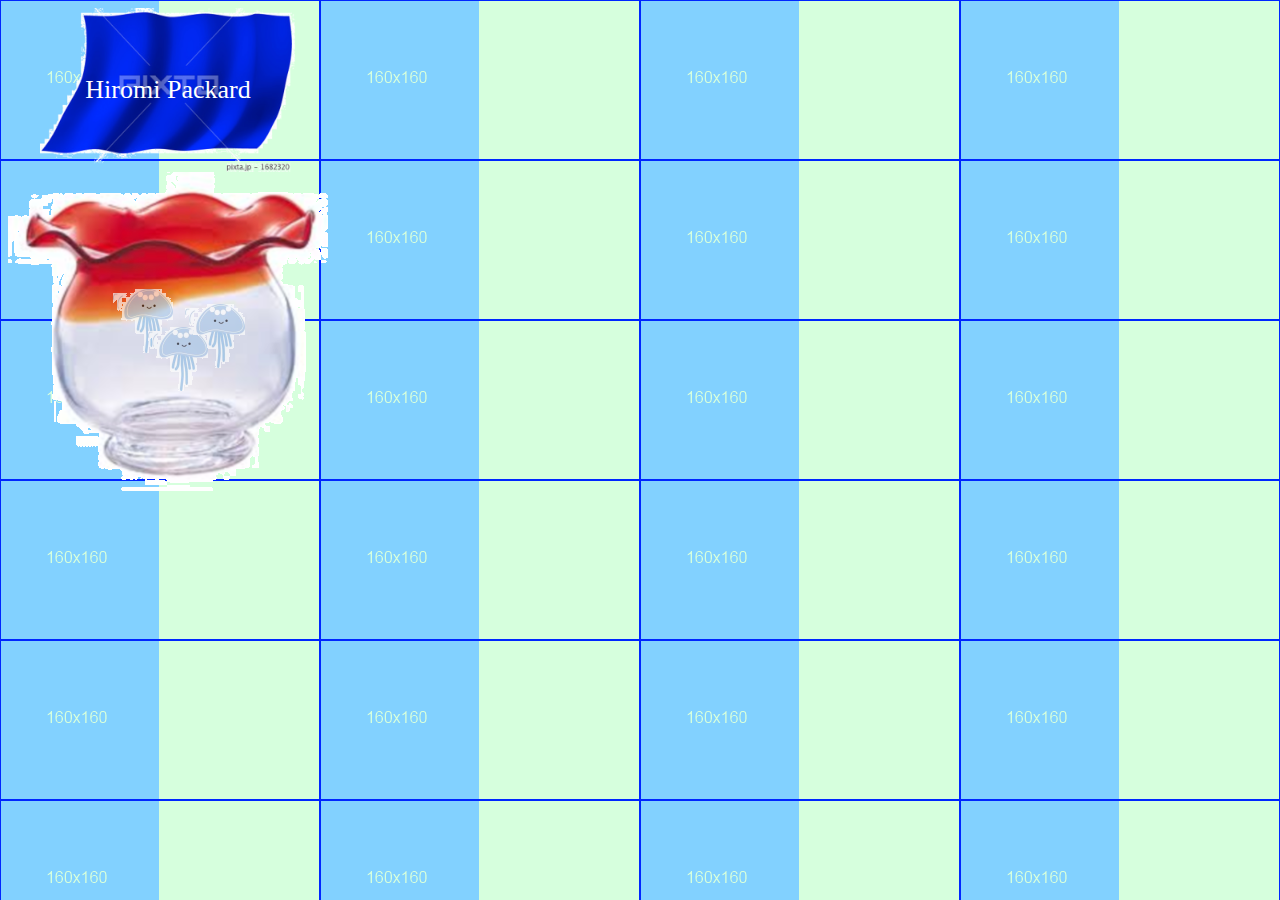
<file: HiromiPackard/index.html>
<html>
<head>
<meta http-equiv="Content-Type" content="text/html; charset=UTF-8" />
<meta http-equiv="Content-Style-Type" content="text/css" />
<meta name="viewport" content="width=device-width, initial-scale=1.0, user-scalable=no" />
<link rel="stylesheet" type="text/css" href="hp.css" />
<title>Hiromi Pakard</title>
<script type="text/javascript" src="lib/jquery-1.9.1.min.js"></script>
<script type="text/javascript" src="lib/jquery.spritely.js"></script>
<script type="text/javascript" src="lib/main.js"></script>
<script type="text/javascript">
window.onload = function() {
//$("p#first").html("<strong>abc</strong>");
};
</script>
   
</head>
<body>
<div id="title">Hiromi Packard</div>
<div id="frame" style="position: absolute; width:320px; height:320px">
  <div id="stage" class="bowl" style="background-image: url(img/bowl_base.png);"></div>
  <div id="fish1"></div>
  <div id="fish2"></div>
  <div id="fish3"></div>
  <div class="bowl" style="background-image: url(img/bowl_over.png);"></div>
 </div>
</body>
</html>
</file>
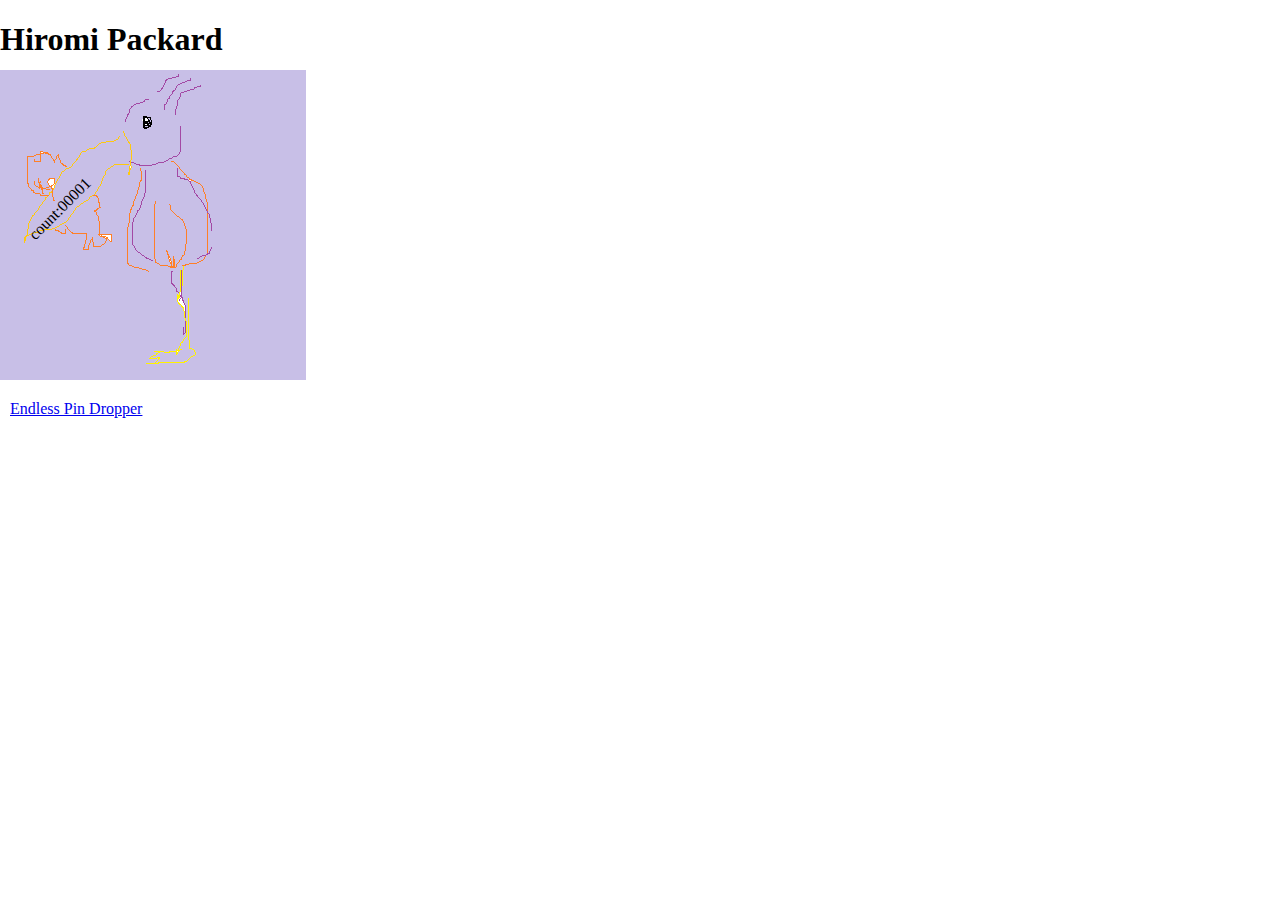
<file: HiromiPackard/hello_world.html>
<!DOCTYPE html>
<html>
<head>
<title>Hiromi Packard</title>
<meta charset="utf-8">
<meta name="viewport" content="initial-scale=1.0, user-scalable=no" />
<link rel="shortcut icon" href="img/favicon.ico">
<style type="text/css">
  html { height: 100% }
  body { height: 100%; margin: 0px; padding: 0px }
  #hasibi{ position:absolute; top:70px; left:0px }
  #counter{ position:absolute;  top:200px; left:20px; -webkit-transform: rotate(-45deg); }
  #contents{ position:absolute;  top:400px; left:10px }
</style>
</head>
<body>
<h1>Hiromi Packard</h1>
<div id="hasibi"><img src="img/hasibi.png"></div>
<div id="counter">count:00001</div>
<div id="contents">
<a href="pin_dropper.html">Endless Pin Dropper</a>
</div>
</body>
</html>
</file>
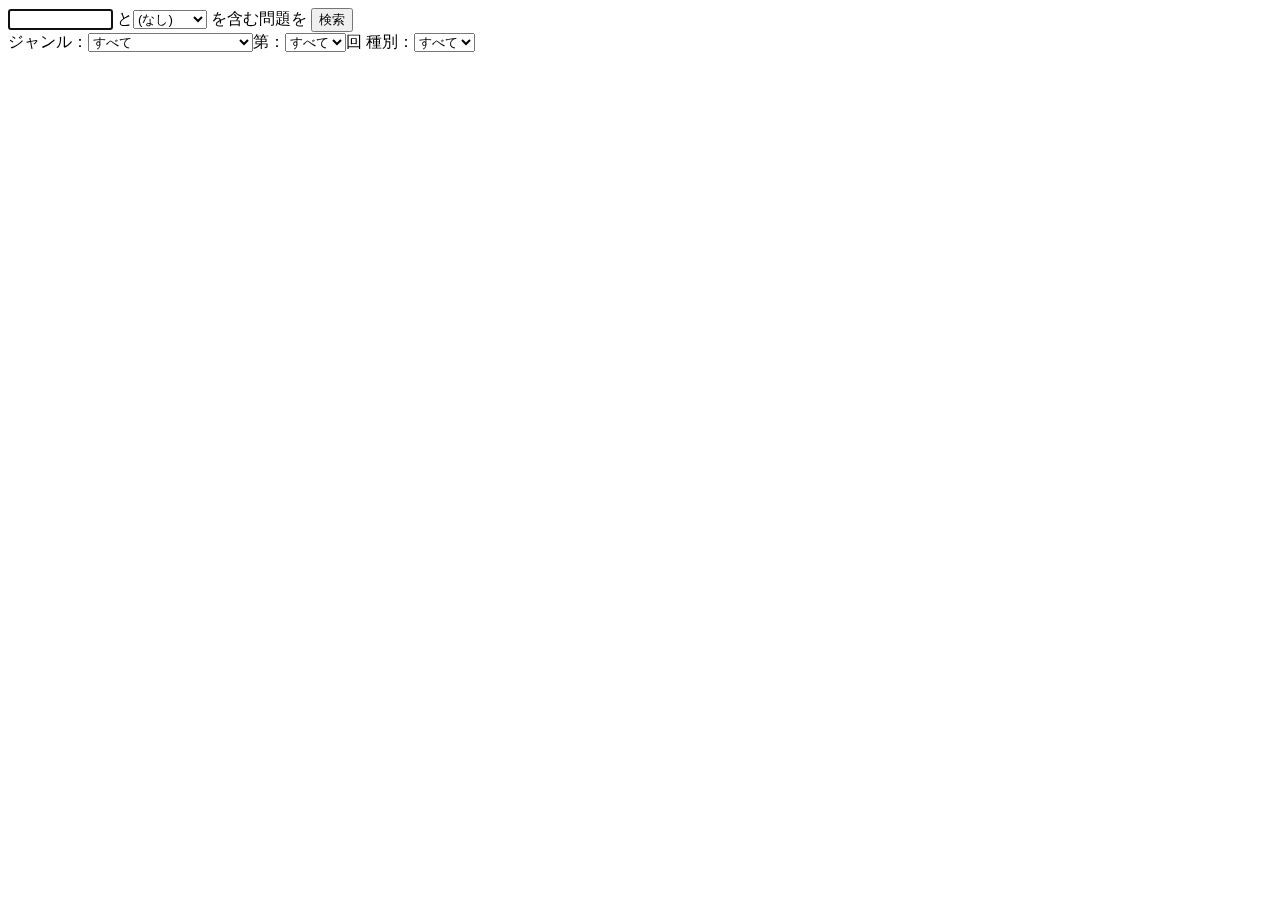
<file: kakomon/mon.html>
<html>
<head>
<meta http-equiv="Content-Type" content="text/html; charset=UTF-8">
<style type="text/css">
#answer{
  position:absolute;
  width:95%;
  text-align:right;
  color:#bbbbbb;
}
</style>
<script type="text/javascript" src="../basic.js"></script>
<script type="text/javascript">
var xmlpath = "mon_ex.xml";
var g_divs = new Array();
var g_texts = new Array();

function filter() {
  var kai = get_selected_option_value(document.fm.s_kai);
  var text = document.fm.s_text.value;
  var gen = get_selected_option_value(document.fm.s_gen);
  var type = get_selected_option_value(document.fm.s_type);
  var text_op = get_selected_option_value(document.fm.s_text_op);
  //alert(kai + ' : ' + text + ' : ' + gen + ' : ' + text_op + ' : ' );
  var start = new Date().getTime();
  var list = dofilter(kai, gen, text, text_op, type);
  var tm = new Date().getTime() - start;
  //alert(tm);
  //text,gen,text_op
  var info_text = '検索結果：' + list.length + '件 (';
  var key = '';
  if (type.length > 0) {
    if (type == '0') {
      key += '<按マ指>の';
    } else {
      key += '<鍼灸>の';
    }
  }
  if (kai > 0) {key += '第' + kai + '回の';}
  if (gen.length > 0) {key += '[' + gen + ']の';}
  if (text.length > 0) {
    if (text_op.length > 0) {
      key += text + 'と' + text_op + 'を含む';
    } else {
      key += text + 'を含む';
    } 
  } else {
    if (text_op.length > 0) {
      key += text_op + 'を含む';
    }
  }
  if (key.length == 0) {
    key = 'すべての';
  }
  info_text += key + ' 問題)';

  var info = document.getElementById('info');
  info.innerHTML = info_text;

  var result = document.getElementById('result');
  while (result.firstChild) {
    result.removeChild(result.firstChild);
  }
  for (var i = 0; i < list.length; i++) {
    var div = list[i];
    var kai = div.getAttribute('kai');
    var type = div.getAttribute('type');
    var gen = div.getAttribute('gen');
    var no = div.getAttribute('no');
    var ans = div.getAttribute('ans');
    var items = div.getElementsByTagName('span');
    var bun = get_node_textContent(items[0]);
    var a1 = get_text_content(items[1]);
    var a2 = get_text_content(items[2]);
    var a3 = get_text_content(items[3]);
    var a4 = get_text_content(items[4]);
    var child = document.createElement('div');
    var type_str = (type == 1) ? '鍼灸' : '按マ指';
    child.innerHTML = '第 ' + kai + ' 回　' + type_str + '<br>' +
                      gen + ' <br>' +
                      no + '　' + bun + '<br>'+
                      '<ol>' +
                      '<li>' + a1 + '</li>' +
                      '<li>' + a2 + '</li>' +
                      '<li>' + a3 + '</li>' +
                      '<li>' + a4 + '</li>' +
                      '</ol>'  +
                      '<span id="answer">' + ans + '</span><br></div>';
                      result.appendChild(child);
  }
  return false;
}

function dofilter(kai, gen, text, text_op, type) {
  var list = new Array();
  var divs = g_divs;
  if (text.length > 0) {
    var tdivs = new Array();
    for (var i = 0; i < divs.length; i++) {
      if (g_texts[i].indexOf(text)  != -1) { tdivs.push(divs[i]); }
    }
    divs = tdivs;
  }

  if (text_op.length > 0) {
    var tdivs = new Array();
    for (var i = 0; i < divs.length; i++) {
      if (g_texts[i].indexOf(text_op)  != -1) { tdivs.push(divs[i]); }
    }
    divs = tdivs;
  }

  for (var i = 0; i < divs.length; i++) {
    var div = divs[i];
    if (type.length > 0 && type != div.getAttribute('type')) { continue; }
    if (kai > 0 && kai != div.getAttribute('kai')) { continue; }
    if (gen.length > 0 && div.getAttribute('gen').indexOf(gen) == -1) { continue; }
    list.push(div);
  }
  return list;
}

window.onload = function () {
  var xhr= new XMLHttpRequest();
  xhr.onreadystatechange = function() {
    if (xhr.readyState == 4) {
      init(xhr.response);
    }
  }
  xhr.open("GET", xmlpath);
  xhr.responseType = "document";
  xhr.send();
}

function init(doc) {
  g_divs = doc.getElementsByTagName('div');
  //g_divs = document.getElementsByTagName('div');
  g_texts[i] = new Array(g_divs.length);
  for (var i = 0; i < g_divs.length; i++) {
    var div = g_divs[i];
    g_texts[i] = get_text_content(g_divs[i]);
    //alert(g_texts[i]);
  }
}
</script>
</head>
<body>
<form  name="fm" onsubmit="setTimeout('filter()', 10); return false">
<input type="text" name="s_text" size="10" value="" autofocus>
と<select name="s_text_op">
   <option value="" selected>(なし)</option>
   <option value="上皮">上皮</option>
   <option value="結合組織">結合組織</option>
   <option value="神経">神経</option>
   <option value="筋">筋</option>
   <option value="血管">血管</option>
   <option value="血圧">血圧</option>
   <option value="交感神経">交感神経</option>
   <option value="関節">関節</option>
   <option value="感覚">感覚</option>
   <option value="運動">運動</option>
   <option value="内臓">内臓</option>
   <option value="内分泌">内分泌</option>
   <option value="ホルモン">ホルモン</option>
   <option value="細菌">細菌</option>
   <option value="ウイルス">ウイルス</option>
   <option value="感染">感染</option>
   <option value="腫瘍">腫瘍</option>
   <option value="がん">がん</option>
   <option value="癌">癌</option>
   <option value="脳">脳</option>
   <option value="肝">肝</option>
   <option value="心">心</option>
   <option value="肺">肺</option>
   <option value="脾">脾</option>
   <option value="腎">腎</option>
   <option value="胃">胃</option>
   <option value="胆">胆</option>
   <option value="腸">腸</option>
   <option value="腸">腸</option>
   <option value="膵">膵</option>
   <option value="診">診</option>
   <option value="穴">穴</option>
  </select>
を含む問題を
<input type="submit" value="検索">
<br>
ジャンル：<select name="s_gen">
   <option value="" selected>すべて</option>
   <option value="衛生学">衛生学</option>
   <option value="関係法規">関係法規</option>
   <option value="解剖学">解剖学</option>
   <option value="生理学">生理学</option>
   <option value="病理学">病理学</option>
   <option value="臨床医学総論">臨床医学総論</option>
   <option value="臨床医学各論">臨床医学各論</option>
   <option value="リハビリテーション医学">リハビリテーション医学</option>
   <option value="東洋医学概論">東洋医学概論</option>
   <option value="経絡経穴概論">経絡経穴概論</option>
   <option value="東洋医学臨床論">東洋医学臨床論</option>
   <option value="鍼理論">鍼理論</option>
   <option value="灸理論">灸理論</option>
   <option value="按摩・マッサージ・指圧理論">按マ指理論</option>
  </select>第：<select name="s_kai">
   <option value="" selected>すべて</option>
   <option value="20">20</option><option value="19">19</option><option value="18">18</option>   <option value="17">17</option><option value="16">16</option><option value="15">15</option>   <option value="14">14</option><option value="13">13</option><option value="12">12</option>   <option value="11">11</option><option value="10">10</option><option value="9">9</option>   <option value="8">8</option><option value="7">7</option><option value="6">6</option>   <option value="5">5</option><option value="4">4</option><option value="3">3</option>   <option value="2">2</option><option value="1">1</option></select>回
種別：<select name="s_type">   <option value="" selected>すべて</option>   <option value="0">按マ指</option>   <option value="1">鍼灸</option></select></form>
<div id = "info"></div>
<br>
<div id = "result"></div>
</body>
</html>
</file>
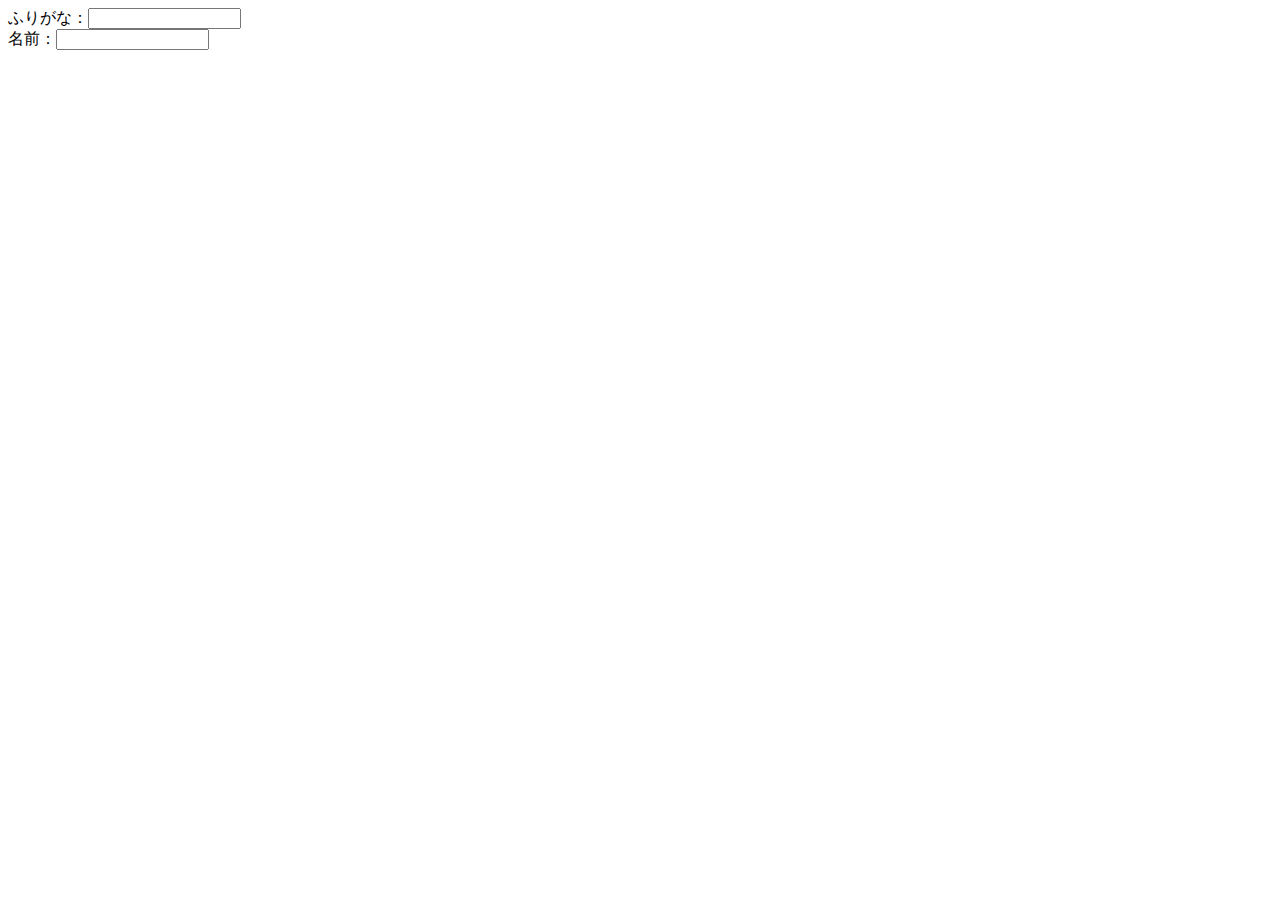
<file: sinkyu/chart_input.html>
<html>
<head>
<meta http-equiv="Content-Type" content="text/html; charset=UTF-8">
<meta http-equiv="Content-Style-Type" content="text/css">
<link rel="stylesheet" type="text/css" href="chart_1.css">
<title>カルテ 入力</title>
</head>
<body>
ふりがな：<input type="text" size="16"><br/>
名前：<input type="text" size="16"><br/>

</body>
</html>
</file>
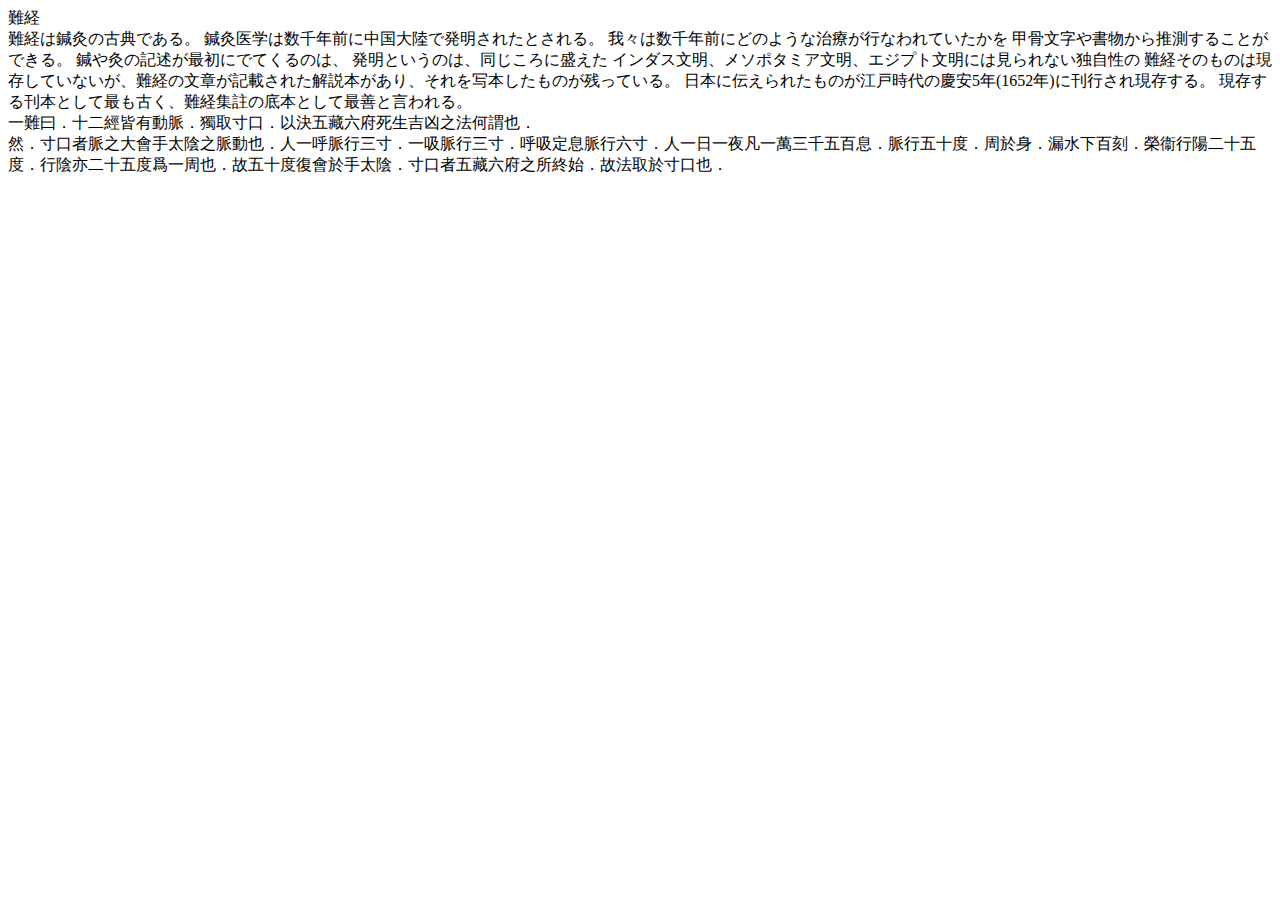
<file: sinkyu/nangyou.html>
<html>
<head>
<meta http-equiv="Content-Type" content="text/html; charset=UTF-8">

<style type="text/css">
#textr{
  position:absolute;
  width:95%;
  text-align:right;
  color:#bbbbbb;
}
</style>

<script type="text/javascript" src="../basic.js"></script>
<script type="text/javascript">
var xmlpath = "nangyou.xml";
var nan_list = new Array();

window.onload = function () {
  var xhr= new XMLHttpRequest();
  xhr.onreadystatechange = function() {
    if (xhr.readyState == 4) {
      init(xhr.response);
    }
  }
  xhr.open("GET", xmlpath);
  xhr.responseType = "document";
  xhr.send();
}

function init(doc) {
  nan_list = doc.getElementsByTagName('nan');
  make_content(1);
}

function make_content(no) {
  var nan = nan_list[no - 1];
  if (!nan) {
    assert('invalid no: ' + no);
    return;
  }
  var textNode = nan.getElementsByTagName('text')[0];
  var html = textNodeToHTML(textNode);
  var content = document.getElementById('content');
  var div = document.createElement('div');
  //div.innerHTML = getTextContent(content);
  div.innerHTML = html;//debug_print_object(nan);
  remove_all_child(content);
  content.appendChild(div);
  return false;
}
</script>
</head>
<body>
<div>難経</div>
<div>
難経は鍼灸の古典である。
鍼灸医学は数千年前に中国大陸で発明されたとされる。
我々は数千年前にどのような治療が行なわれていたかを
甲骨文字や書物から推測することができる。
鍼や灸の記述が最初にでてくるのは、
発明というのは、同じころに盛えた
インダス文明、メソポタミア文明、エジプト文明には見られない独自性の
難経そのものは現存していないが、難経の文章が記載された解説本があり、それを写本したものが残っている。
日本に伝えられたものが江戸時代の慶安5年(1652年)に刊行され現存する。
現存する刊本として最も古く、難経集註の底本として最善と言われる。
</div>
<div id = "content"></div>
</body>
</html>
</file>
<file: HiromiPackard/hp.css>
body {
    background-image: url("img/tile.png");
    background-repeat: repeat;
    background-attachment: fixed;
    background-position: left top;
}

#title{
    position: relative;
    display: table-cell;
    width: 320px;
    height: 164px;
    font-size: 26px;
    text-align: center;
    vertical-align: middle;
    color: white;
    background-image: url("img/flag.png");
    background-repeat: no-repeat;
    background-position: center center;
    background-size: 80% 100%;
}

.bowl{
    position: absolute;
    top: 0px;
    width: 100%;
    height: 100%;
    background-repeat: no-repeat;
    background-position: center center;
    background-size: 100% 100%;
}

#fish1 {
    background:  transparent url(img/fish1.png) 0 0 no-repeat;
    position: absolute;
    width: 60px;
    height: 64px;
    cursor: pointer;
    visibility: visible;
}
#fish2 {
    background:  transparent url(img/fish1.png) 0 0 no-repeat;
    position: absolute;
    width: 60px;
    height: 64px;
    cursor: pointer;
    visibility: hidden;
}
#fish3 {
    background:  transparent url(img/fish1.png) 0 0 no-repeat;
    position: absolute;
    width: 60px;
    height: 64px;
    cursor: pointer;
    visibility: hidden;
}
</file>
<file: sinkyu/chart_1.css>
#title {
    position: relative;
    font-size: 32px;
    color: red;
    width: 21cm; /* 21(100%) */
    text-align: center;
}

#no {
    position: absolute;
    top: 0.2cm;
    width:21cm;
    text-decoration: underline;
    text-align: right;
}

#date-first {
    position: relative;
    width: 21cm;
    text-align: right;
}

#table-frame {
border: 1px #ff0000 solid;
border-collapse: collapse;
position: relative;
width: 21cm;
}

.text-date {
 margin-left:0.2cm;
 margin-right:0.2cm;
}

.category { /* left side td */
width: 2cm;
text-align: center;
}

.td-text {
 padding: 0.1cm 0.2cm;
}
.td-height {
 height: 0.8cm; /* base height */
}
.td-hurigana {
    font-size: 0.3cm;
    height: 0.5cm;
}
.td-name {
 height: 1.0cm;
}
.address {
    height: 1.6cm; /* x2 */
}
.kiou {
    height: 2.4cm; /* x3 */
}
.kazoku{ 
    height: 1.6cm;/* x2 */
}
.genbyou {
    height: 4.8cm;/* x6 */
}
.syoujou {
}
.syoujou td{
    height: 0.58cm;
    padding: 0cm 0.2cm;
}
.syoken {
}
.syoken td{
    height: 0.58cm;
    padding: 0cm 0.2cm;
}
.sikitai {
}
.sikitai td{
    height: 0.58cm;
    padding: 0cm 0.2cm;
    text-align: center;
}

.table-base {
border: 1px #38ffff solid;
border-collapse: collapse;
width: 100%
}
td {
padding: 0px;
}
.table-base  td{
border: 1px #38ffff solid;
}
.tabe-text td{
padding: 10px;
}

#form-text .year0{
border: 0;
height: 0.5cm;
}
</file>
